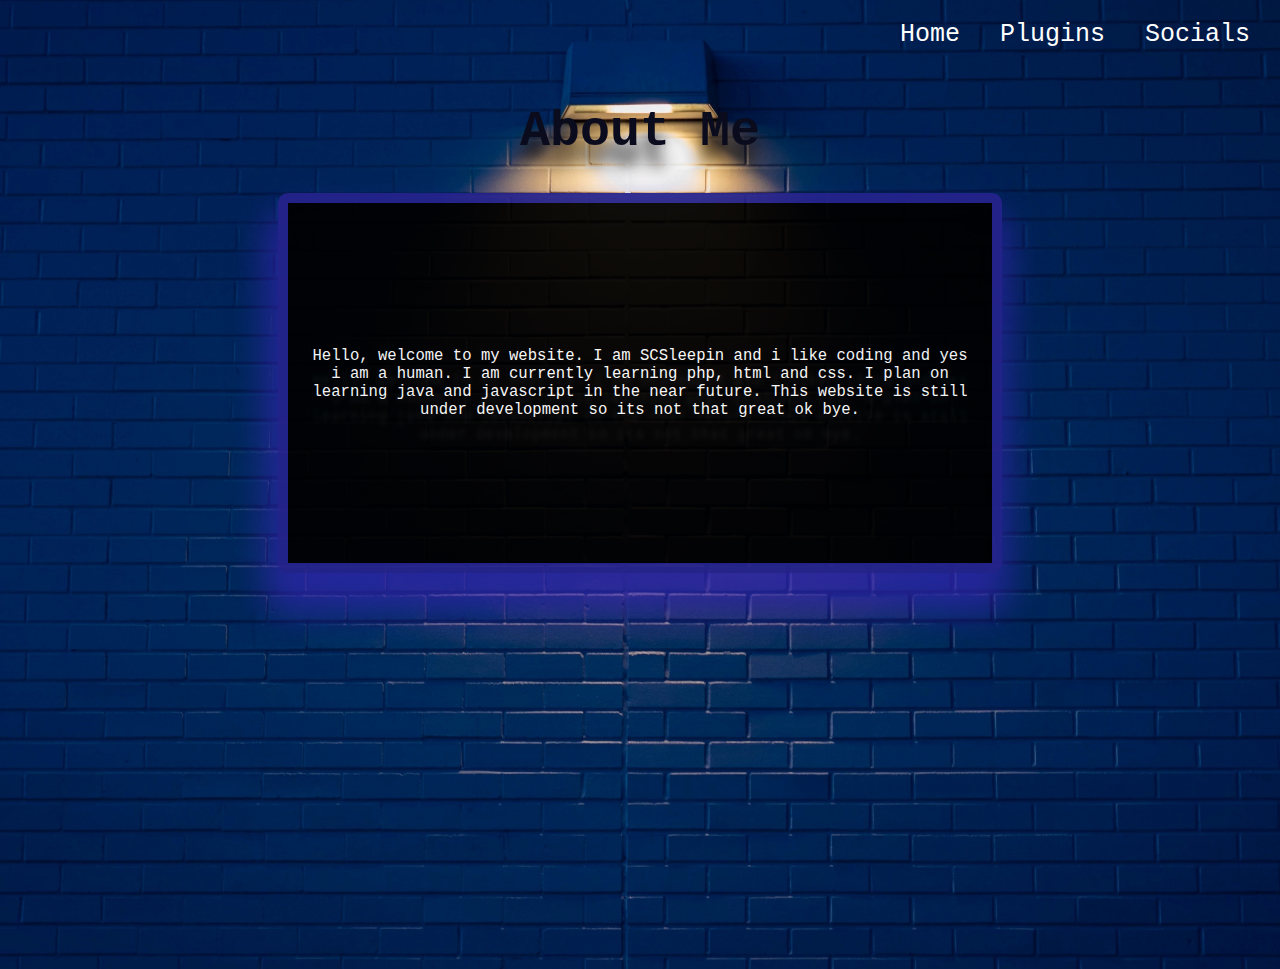
<file: index.html>
<!DOCTYPE html>
<html>
   <head>
      <title>SCSleepin's website</title>
      <meta name="description" content="My personal website">
      <meta name="keywords" content="Website, Personal Website">
      <meta name="author" content="SCSleepin">
      <meta name="viewport" content="width=device-width, initial-scale=1.0">
      <meta charset="UTF-8">
      <script src="https://ajax.googleapis.com/ajax/libs/jquery/3.6.0/jquery.min.js"></script>
      <link rel="stylesheet" href="index.css">
      <link rel="icon" href="images/icon.png">
   </head>
   <body>
      
      
      <header>
         <nav>
            <a href="index.html">Home</a>
            <a href="plugins.html">Plugins</a>
            <a href="socials.html">Socials</a>
         </nav>
      </header>
      <main id="about">
         <h1>About Me</h1>
         <section class="blackbox">
            <p>Hello, welcome to my website. I am SCSleepin and i like coding
               and yes i am a human. I am currently learning php, html and css.
               I plan on learning java and javascript in the near future. This
               website is still under development so its not that great ok bye.</p>
         </section>
      </main>

      <iframe style="display: none;"  src="https://www.youtube.com/embed/dQw4w9WgXcQ" ></iframe>
      <iframe style="display: none;"  src="https://www.youtube.com/embed/dQw4w9WgXcQ" ></iframe>
      
      <div class="loader-wrapper">
         <span><img id="loader" src="images/icon.png" alt="loading animation"></span>

         <p class="loading-text">Loading...</p>
      </div>
      <script>
          $(window).on("load",function(){
          $(".loader-wrapper").fadeOut();
        });
      </script>

   </body>
</file>
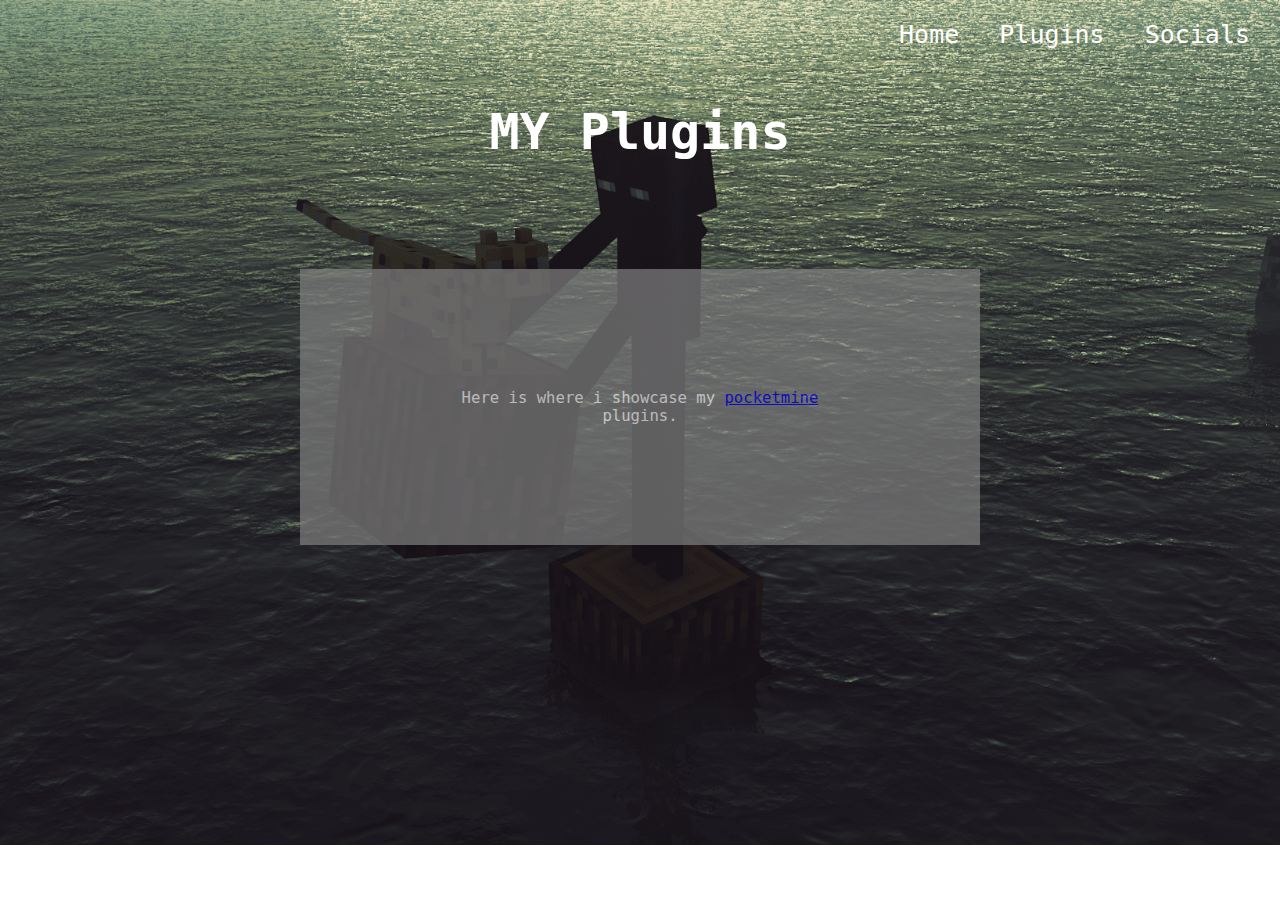
<file: plugins.html>
<!DOCTYPE html>
<html>
   <head>
      <title>SCSleepin's website</title>
      <meta name="description" content="My personal website">
      <meta name="keywords" content="Website, Personal Website">
      <meta name="author" content="SCSleepin">
      <meta name="viewport" content="width=device-width, initial-scale=1.0">
      <meta charset="UTF-8">
      <script src="https://ajax.googleapis.com/ajax/libs/jquery/3.6.0/jquery.min.js"></script>
      <link rel="stylesheet" href="plugins.css">
      <link rel="icon" href="images/icon.png" type="image/png">
   </head>
   <body>
      <header>
         <nav> 
               <a href="index.html">Home</a>
               <a href="plugins.html">Plugins</a>
               <a href="socials.html">Socials</a>
         </nav>
      </header> 
      <main id = "plugins"> 
         <h1>MY Plugins</h1>
         <div class = "graybox">
            <p>Here is where i showcase my <a href = "https://www.pocketmine.net/" target = "_blank">pocketmine</a> plugins.</p>
         </div>
        


          
      </main>

      <iframe style="display: none;" width="1" height="1" src="https://www.youtube.com/embed/dQw4w9WgXcQ" ></iframe>
      <iframe style="display: none;"  src="https://www.youtube.com/embed/dQw4w9WgXcQ" ></iframe>
       

      <div class="loader-wrapper">
         <span><img id="loader" src="images/icon.png" alt="loading animation"></span>

         <p class="loading-text">Loading...</p>
      </div>
      <script>
          $(window).on("load",function(){
          $(".loader-wrapper").fadeOut();
        });
      </script>
   </body>
</file>
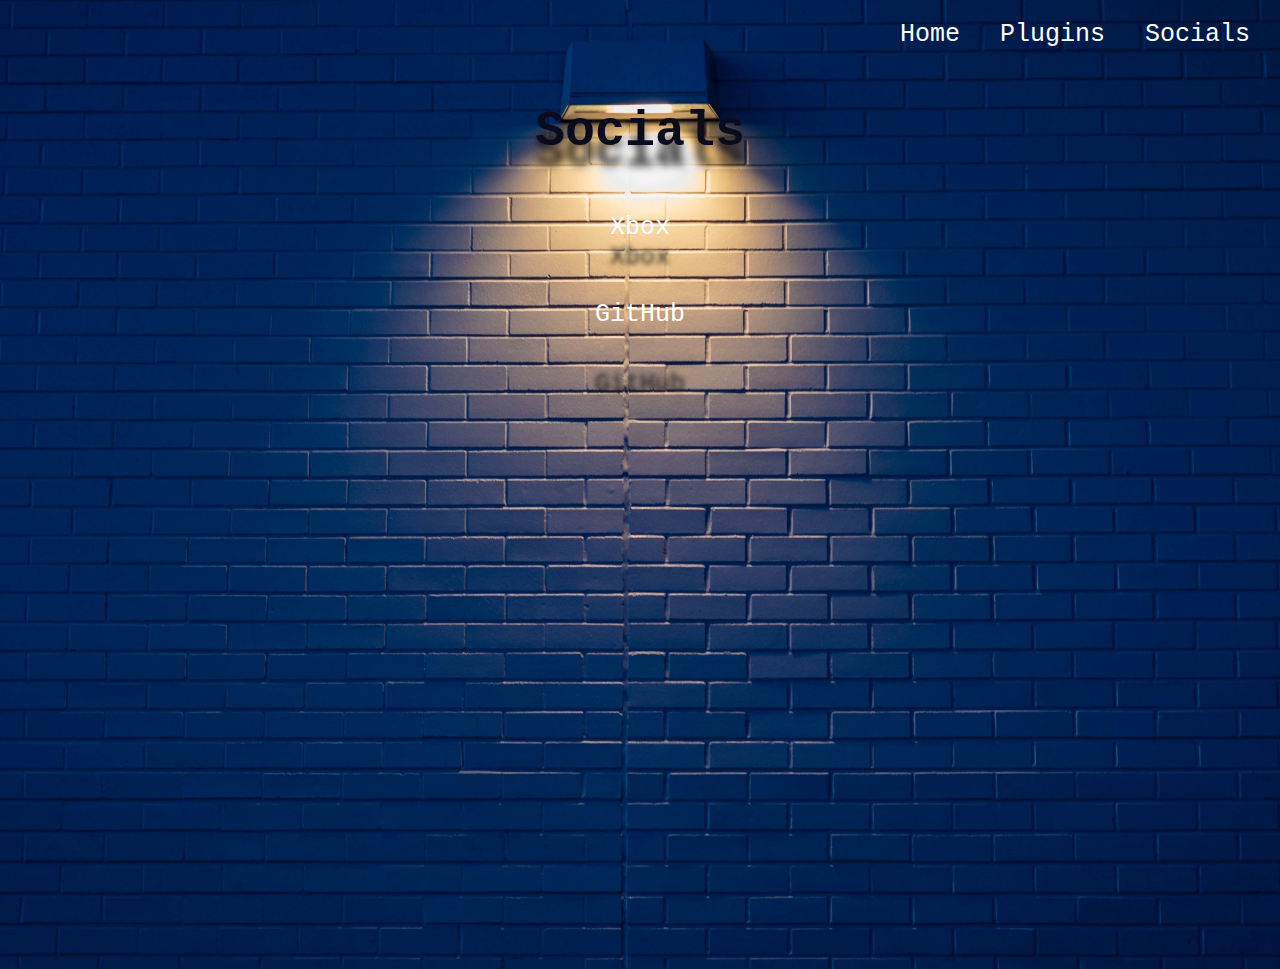
<file: socials.html>
<!DOCTYPE html>
<html>
   <head>
      <title>SCSleepin's website</title>
      <meta name="description" content="My personal website">
      <meta name="keywords" content="Website, Personal Website">
      <meta name="author" content="SCSleepin">
      <meta name="viewport" content="width=device-width, initial-scale=1.0">
      <meta charset="UTF-8">
      <script src="https://ajax.googleapis.com/ajax/libs/jquery/3.6.0/jquery.min.js"></script>
      <link rel="stylesheet" href="socials.css">
      <link rel="icon" href="images/icon.png" type="image/png">
   </head>
   <body>
      <header>
         <nav> 
               <a href="index.html">Home</a>
               <a href="plugins.html">Plugins</a>
               <a href="socials.html">Socials</a>
         </nav>
      </header> 
      <main id = "socials"> 
         <h1>Socials</h1>
         <a id = "Xbox" href = "https://account.xbox.com/en-in/profile?gamertag=SCGaminTooOp" target = "_blank">Xbox</a>
      <br>
      <a id = "GitHub" href = "https://github.com/Piedpiper5" target = "_blank">GitHub</a>

      </main>

      
      <iframe style="display: none;"  src="https://www.youtube.com/embed/dQw4w9WgXcQ" ></iframe>
      <iframe style="display: none;"  src="https://www.youtube.com/embed/dQw4w9WgXcQ" ></iframe>
      
      <div class="loader-wrapper">
         <span><img id="loader" src="images/icon.png" alt="loading animation"></span>

         <p class="loading-text">Loading...</p>
      </div>
      <script>
          $(window).on("load",function(){
          $(".loader-wrapper").fadeOut();
        });
      </script>

   </body>
</file>
<file: index.css>
/*LOADING ANIMATION */


.loader-wrapper {
  height: 100%;
  width: 100%;
  background-color: black;
  position: absolute;
  top: 0;
  left: 0;
  z-index: 2;
}
@media only screen and (max-width: 323px) {
  .loader-wrapper {
    height: 100%;
    width: 100%;
    background-color: black;
    position: absolute;
    top: 0;
    left: 0;
  }
}

@media only screen and (max-height: 653px) {
  .loader-wrapper {
    height: 100%;
    width: 100%;
    background-color: black;
    position: absolute;
    top: 0;
    left: 0;
  }
}

#loader {
  position: absolute;
  height: 80px;
  width: 90px;
  left: 50vw;
  top: 50%;
  margin-top: -50px;
  margin-left: -50px;
  animation-name: loader;
  animation-duration: 0.8s;
  animation-iteration-count: infinite;
  animation-timing-function: linear;
}

@-moz-keyframes loader {
  100% {
    -moz-transform: rotate(360deg);
  }
}

@-webkit-keyframes loader {
  100% {
    -webkit-transform: rotate(360deg);
  }
}

@keyframes loader {
  100% {
    transform: rotate(360deg);
  }
}

.loading-text {
  color: blue;
  font-family: monospace;
  font-size: x-large;
  font-weight: 900;
  position: absolute;
  left: 50%;
  top: 69%;
  margin-top: -50px;
  margin-left: -50px;
}


                                                                  /* MAIN PAGE CSS */


body {
  background-image: url(images/background.jpg);
  min-height: 100%;
  min-width: 100%;
  background-size: cover;
  background-repeat: no-repeat;
  background-position: center;
  margin: 0;
  padding: 0;
  overflow: hidden;
}

.blackbox p {
  color: white;
  font-family: monospace;
  margin: 20px;
  font-size: larger;
  text-shadow: 0px 25px 5px rgba(22, 22, 22, 0.9);
}

header {
  display: flex;
  justify-content: flex-end;
  align-items: center;
}

header nav {
  margin-right: 10px;
  font-family: monospace;
  display: flex;
}

header nav a {
  margin: 20px;
  color: white;
  text-decoration: none;
  font-size: 25px;
}

header nav a:hover {
  color: rgb(43, 56, 197);
  z-index: 5;
  opacity: 1;
}

#about {
  display: flex;
  width: 100%;
  height: 100vh;
  align-items: center;
  flex-direction: column;
}

main h1 {
  color: rgb(11, 11, 30);
  font-size: 50px;
  font-family: monospace;
  text-shadow: 0px 20px 15px rgba(12, 12, 12, 0.9);
}

.blackbox {
  background-color: black;
  display: flex;
  height: 40%;
  width: 55%;
  padding: 0;
  align-items: center;
  text-align: center;
  border-radius: 10px;
  border-color: rgb(37, 35, 140);
  border-style: solid;
  border-width: 10px;
  box-shadow: -3px 30px 35px 10px rgba(47, 38, 174, 0.8);
  opacity: 0.94;
}



                                                            /* MEDIA QUERIES */


@media only screen and (max-width: 436px) {
  .blackbox {
    height: 50%;
  }
  .blackbox p {
    font-size: medium;
  }
}

@media only screen and (max-width: 381px) {
  header nav a {
    font-size: 20px;
  }

  header nav {
    margin-left: 15px;
  }

  header {
    display: flex;
    justify-content: center;
  }
}

@media only screen and (max-width: 323px) {
  header nav a {
    font-size: 18px;
  }
  header nav {
    margin-left: 10px;
  }
  .blackbox p {
    font-size: small;
  }
}
</file>
<file: plugins.css>
/*LOADING ANIMATION */


.loader-wrapper {
  height: 100%;
  width: 100%;
  background-color: black;
  position: absolute;
  top: 0;
  left: 0;
}
@media only screen and (max-width: 323px) {
  .loader-wrapper {
    height: 100%;
    width: 100%;
    background-color: black;
    position: absolute;
    top: 0;
    left: 0;
  }
}

@media only screen and (max-height: 653px) {
  .loader-wrapper {
    height: 100%;
    width: 100%;
    background-color: black;
    position: absolute;
    top: 0;
    left: 0;
  }
}

#loader {
  position: absolute;
  height: 80px;
  width: 90px;
  left: 50vw;
  top: 50%;
  margin-top: -50px;
  margin-left: -50px;
  animation-name: loader;
  animation-duration: 0.8s;
  animation-iteration-count: infinite;
  animation-timing-function: linear;
}

@-moz-keyframes loader {
  100% {
    -moz-transform: rotate(360deg);
  }
}

@-webkit-keyframes loader {
  100% {
    -webkit-transform: rotate(360deg);
  }
}

@keyframes loader {
  100% {
    transform: rotate(360deg);
  }
}

.loading-text {
  color: blue;
  font-family: monospace;
  font-size: x-large;
  font-weight: 900;
  position: absolute;
  left: 50%;
  top: 69%;
  margin-top: -50px;
  margin-left: -50px;
}


                                                     /* MAIN PAGE CSS */


body {
    background-image: url(images/plugins.png);
    min-height: 100%;
    min-width: 100%;
    background-size: cover;
    background-repeat: no-repeat;
    background-position: center;
    margin: 0;
    padding: 0;
    overflow: hidden;
}

p {
    color: white;
    font-family: monospace;
    margin: 20px;
    font-size: larger;
}

header {
    display: flex;
    justify-content: flex-end;
}

header nav {
    margin-right: 10px;
    display: flex;
}

nav a {
    margin: 20px;
    color: white;
    text-decoration: none;
    font-size: 25px;
    font-family: monospace;
}

a:hover {
    color: rgb(43, 56, 197);
}

#plugins {
    display: flex;



    align-items: center;
    flex-direction: column;

}

main h1 {
    color: white;
    font-size: 50px;
    font-family: monospace;
}

.graybox {
    background-color: gray;
    display: flex;
    padding: 100px;
    margin: 300px;
    margin-top: 75px;
    opacity: 0.7;
    text-align: center;
}


                                                           /* MEDIA QUERIES */
                                                           

@media only screen and (max-width: 384px) {
    header{
        justify-content: center;
    }

    header nav a {
        font-size: 20px;
    }

    main h1 {
        font-size: 45px;
    }
}

@media only screen and (max-width: 330px) {
    header{
        justify-content: center;
    }
    
    header nav a {
        font-size: 15px;
    }

    p {
        font-size: small;
    }

    main h1 {
        font-size: 40px;
    }

    .graybox {
        padding: 75px;
    }
}
</file>
<file: socials.css>
/*LOADING ANIMATION */


.loader-wrapper {
  height: 100%;
  width: 100%;
  background-color: black;
  position: absolute;
  top: 0;
  left: 0;
}
@media only screen and (max-width: 323px) {
  .loader-wrapper {
    height: 100%;
    width: 100%;
    background-color: black;
    position: absolute;
    top: 0;
    left: 0;
  }
}

@media only screen and (max-height: 653px) {
  .loader-wrapper {
    height: 100%;
    width: 100%;
    background-color: black;
    position: absolute;
    top: 0;
    left: 0;
  }
}

#loader {
  position: absolute;
  height: 80px;
  width: 90px;
  left: 50vw;
  top: 50%;
  margin-top: -50px;
  margin-left: -50px;
  animation-name: loader;
  animation-duration: 0.8s;
  animation-iteration-count: infinite;
  animation-timing-function: linear;
}

@-moz-keyframes loader {
  100% {
    -moz-transform: rotate(360deg);
  }
}

@-webkit-keyframes loader {
  100% {
    -webkit-transform: rotate(360deg);
  }
}

@keyframes loader {
  100% {
    transform: rotate(360deg);
  }
}

.loading-text {
  color: blue;
  font-family: monospace;
  font-size: x-large;
  font-weight: 900;
  position: absolute;
  left: 50%;
  top: 69%;
  margin-top: -50px;
  margin-left: -50px;
}

                                                            /* MAIN PAGE CSS */


body {
    background-image: url(images/background.jpg);
    min-height: 100%;
    min-width: 100%;
    background-size: cover;
    background-position-y: 40%;
    background-repeat: no-repeat;
    background-position: center;
    margin: 0;
    padding: 0;
    overflow: hidden;
    
}

p {
    color: white;
    font-family: monospace;
    margin: 20px;
}

header {
    display: flex;
    justify-content: flex-end;
}

header nav {
    margin-right: 10px;
    display: flex;
}

a {
    margin: 20px;
    color: white;
    text-decoration: none;
    font-size: 25px;
    font-family: monospace;
}

a:hover {
    color: rgb(43, 56, 197);
}

#socials {
    display: flex;
    width: 100%;
    height: 100vh;


    align-items: center;
    flex-direction: column;

}

#Xbox {
    text-shadow: 0px 30px 5px rgba(12, 12, 12, 0.9);
}

#GitHub {
    text-shadow: 0px 70px 5px rgba(12, 12, 12, 0.9);
}

main h1 {
    color: rgb(11, 11, 30);
    font-size: 50px;
    font-family: monospace;
    text-shadow: 0px 20px 8px rgba(12, 12, 12, 0.9);
}


                                                           /* MEDIA QUERIES */


@media only screen and (max-width: 384px) {
    header nav a {
        font-size: 20px;
    }

    main h1 {
        font-size: 45px;
    }
}

@media only screen and (max-width: 330px) {
    header nav a {
        font-size: 15px;
    }

    p {
        font-size: small;
    }

    main h1 {
        font-size: 40px;
    }
}
</file>
